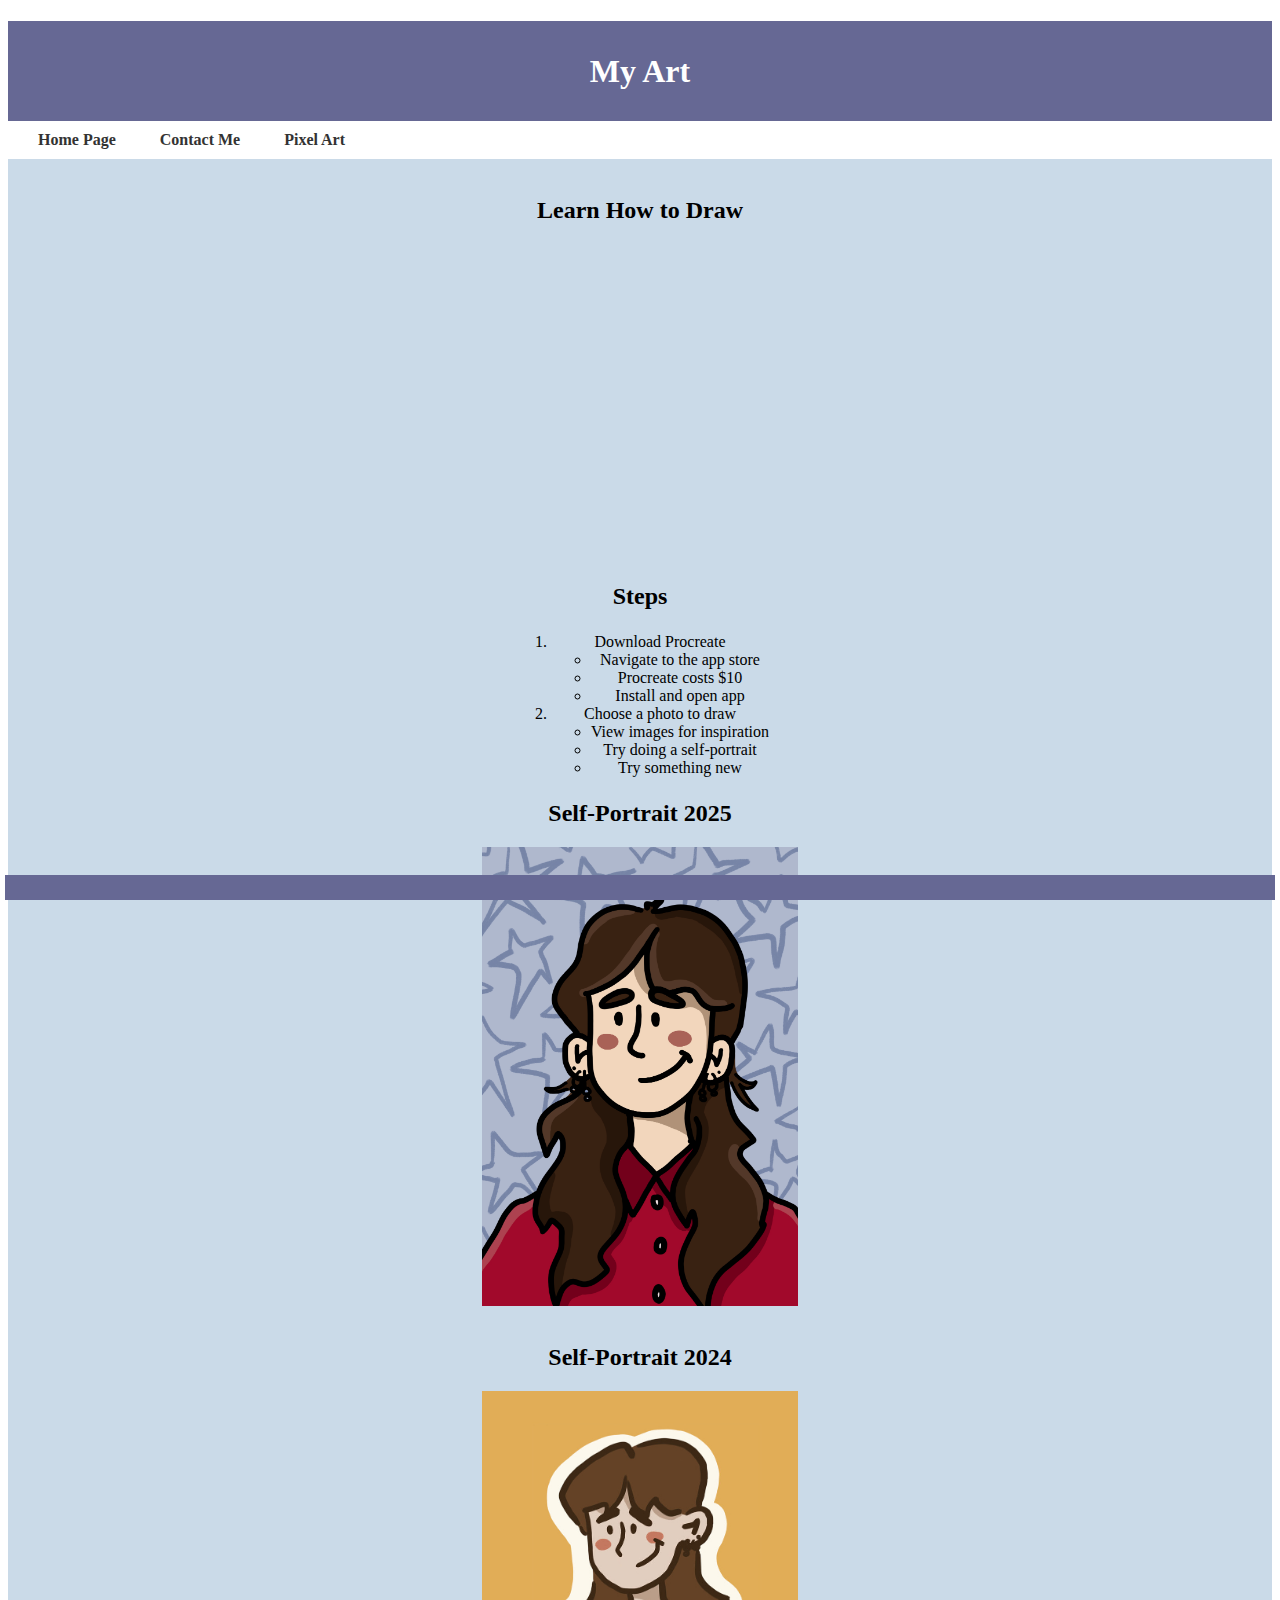
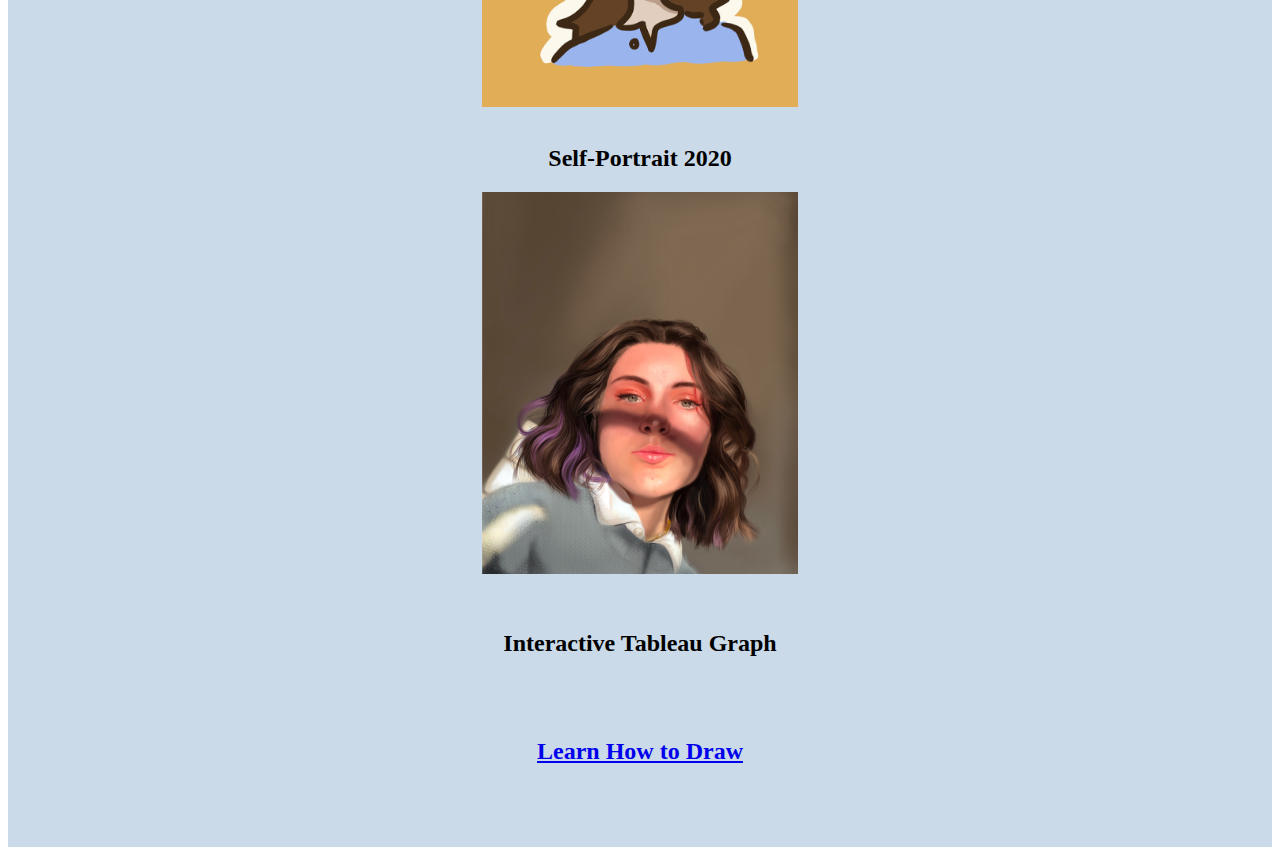
<file: scratch.html>
<!DOCTYPE html>
<html lang="en">
<head>
    <meta charset="UTF-8">
    <meta name="viewport" content="width=device-width, initial-scale=1.0">
    <title>Document</title>
    <meta charset="UTF-8">
   
    <meta name="viewport" content="width=device-width, initial-scale=1.0">
    <title>Centered List Example</title>
    <style>
        .centered {
            display: flex;
            justify-content: center;
            align-items: center;
            text-align: center;
            height: 150px; /* This makes the container take up the full height of the viewport */
        }
    </style>
    <link rel="stylesheet" type="text/css" href="css/scratch.css">
<meta charset="UTF-8">
<meta name="viewport" content="width=device-width, initial-scale=1.0">
<title>Document</title>
</head>
<body>
<div class="common header">
    <h1>My Art</h1>
</div>
<nav>
    <a href="/">Home Page</a>
    <a href="contact.html">Contact Me</a>
    <a href="webapp.html">Pixel Art</a>
</nav>
<div class="common mainbody">
    <br> 
    <h2 id="learnHowToDraw">Learn How to Draw</h2> <!-- Added id here -->
    <iframe width="560" height="315" src="https://www.youtube.com/embed/oo8_NODWjbw?si=8BJVd77DeE9HicF1" title="YouTube video player" frameborder="0" allow="accelerometer; autoplay; clipboard-write; encrypted-media; gyroscope; picture-in-picture; web-share" referrerpolicy="strict-origin-when-cross-origin" allowfullscreen></iframe>
    <h2>Steps</h2>
    <div class="centered">
        <ol>
            <li>Download Procreate
                <ul>
                    <li>Navigate to the app store</li>
                    <li>Procreate costs $10</li>
                    <li>Install and open app</li>
                </ul>
            </li>
            <li>Choose a photo to draw
                <ul>
                    <li>View images for inspiration</li>
                    <li>Try doing a self-portrait</li>
                    <li>Try something new</li>
                </ul>
            </li>
        </ol>
    </div>
    <h2>Self-Portrait 2025</h2>
    <img src="assets/img/2019.jpg" alt="Recent Self-Portrait">
    <br>
    <h2>Self-Portrait 2024</h2>
    <img src="assets/img/2024.jpg" alt="Old Self-Portrait">
    <br>
    <h2>Self-Portrait 2020</h2>
    <img src="assets/img/2020.jpg" alt="Old Self-Portrait">    
    <br>
    <br>    
    <h2>Interactive Tableau Graph</h>
        <br><br>
        <div class='tableauPlaceholder' id='viz1745277380972' style='position: relative'><noscript><a href='#'><img alt='Sheet 1 ' src='https:&#47;&#47;public.tableau.com&#47;static&#47;images&#47;ex&#47;excel_17452772452760&#47;Sheet1&#47;1_rss.png' style='border: none' /></a></noscript><object class='tableauViz'  style='display:none;'><param name='host_url' value='https%3A%2F%2Fpublic.tableau.com%2F' /> <param name='embed_code_version' value='3' /> <param name='site_root' value='' /><param name='name' value='excel_17452772452760&#47;Sheet1' /><param name='tabs' value='no' /><param name='toolbar' value='yes' /><param name='static_image' value='https:&#47;&#47;public.tableau.com&#47;static&#47;images&#47;ex&#47;excel_17452772452760&#47;Sheet1&#47;1.png' /> <param name='animate_transition' value='yes' /><param name='display_static_image' value='yes' /><param name='display_spinner' value='yes' /><param name='display_overlay' value='yes' /><param name='display_count' value='yes' /><param name='language' value='en-US' /></object></div>                <script type='text/javascript'>                    var divElement = document.getElementById('viz1745277380972');                    var vizElement = divElement.getElementsByTagName('object')[0];                    vizElement.style.width='100%';vizElement.style.height=(divElement.offsetWidth*0.75)+'px';                    var scriptElement = document.createElement('script');                    scriptElement.src = 'https://public.tableau.com/javascripts/api/viz_v1.js';                    vizElement.parentNode.insertBefore(scriptElement, vizElement);                </script>
<br><br>
    <a href="#learnHowToDraw">Learn How to Draw</a>
    <br><br>

    </div>

<div class="common footer"></div>
</body>
</html>
</file>
<file: css/scratch.css>
.common{
    text-align: center;
    font-family:'Times New Roman', Times, serif;
}

.header{
    background-color:rgb(102, 104, 148);
    color:white;
    height: 100px;
    line-height: 100px;
}

.mainbody{
    background-color:rgb(202, 218, 232);
    margin: 0;
    padding-bottom: 35px;
}

.footer{
    position: fixed;
    background-color: rgb(102, 104, 148);
    color: white;
    bottom: 0px;
    left: 5px;
    right: 5px;
    height: 25px;
    line-height: 25px;
}

img{
    display: block;
    width: 25%;
    margin-left: auto;
    margin-right: auto;
}

nav{
    background-color: white;
    padding: 10px;
    overflow: hidden;
}

nav a{
    color: #333;
    text-decoration: none;
    padding:20px;
    font-weight: bold;
}

nav a:hover{
    background-color: #ccc;
}
</file>
